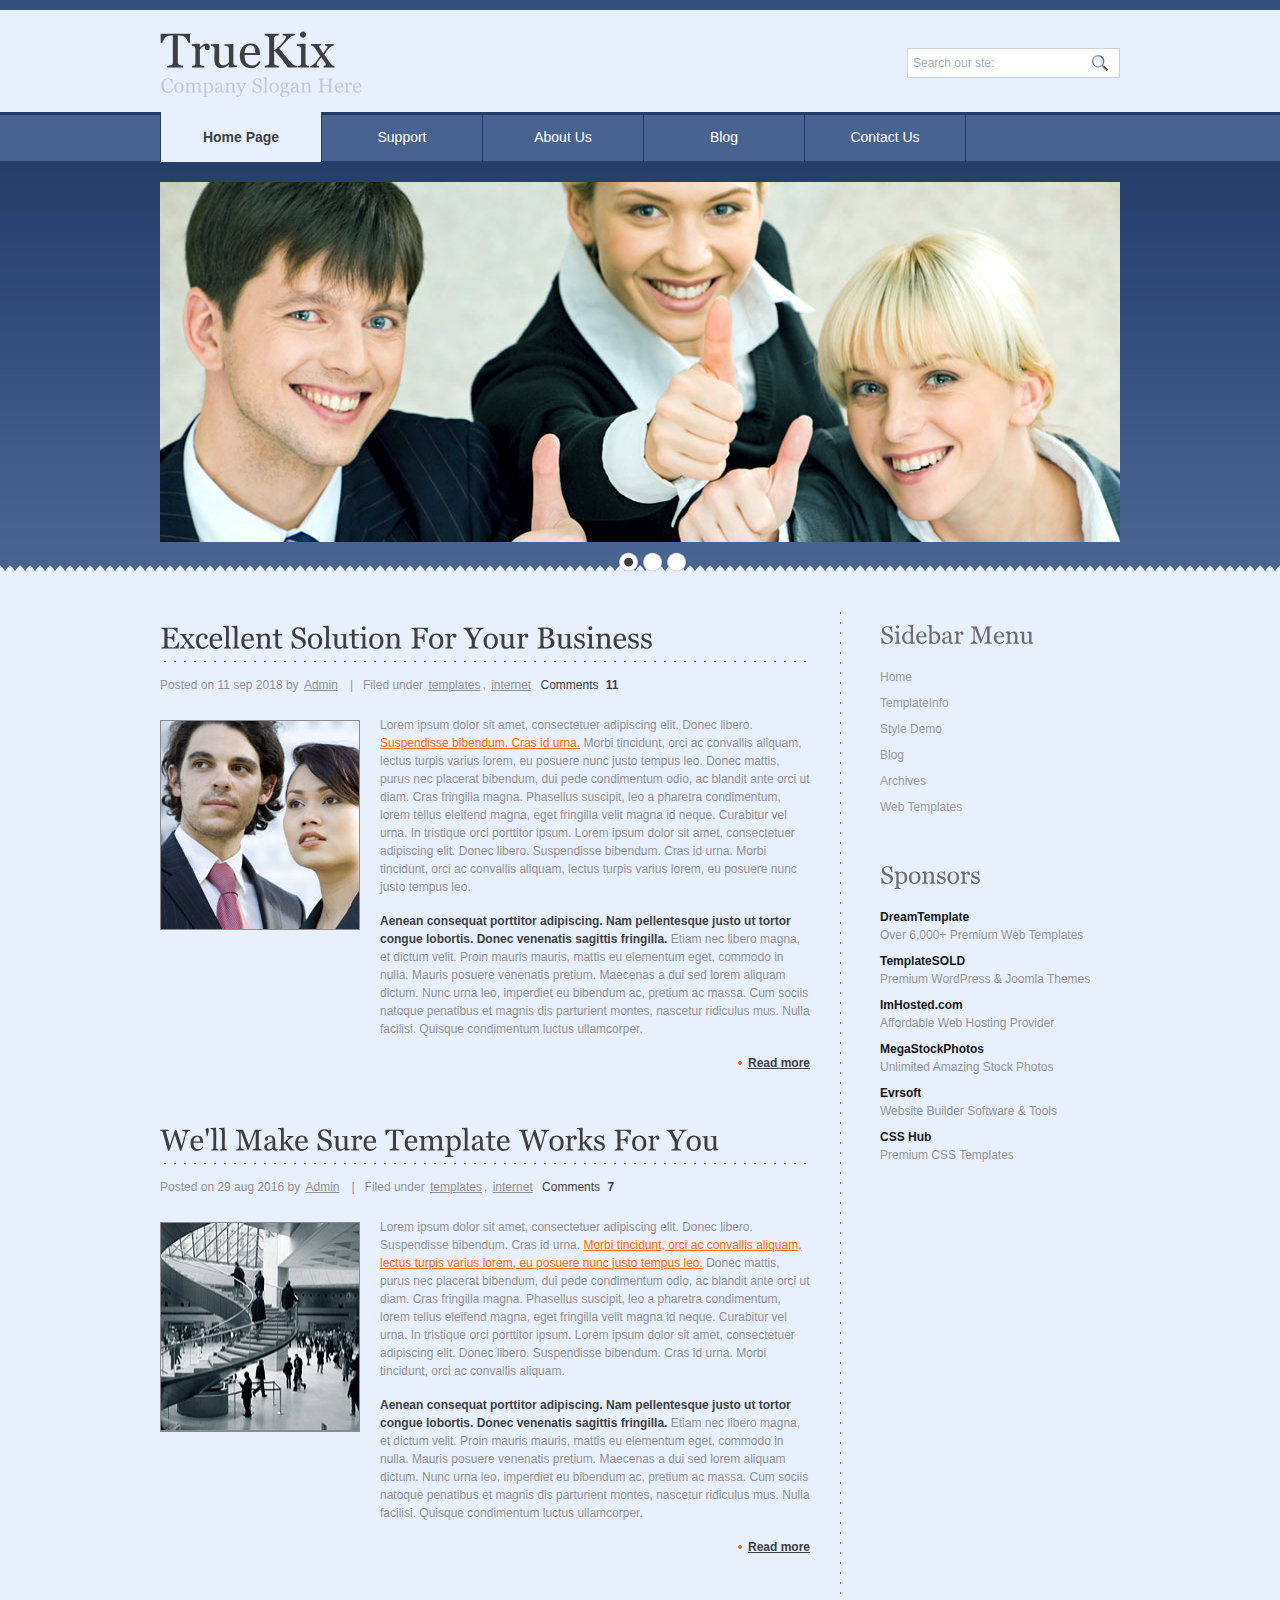
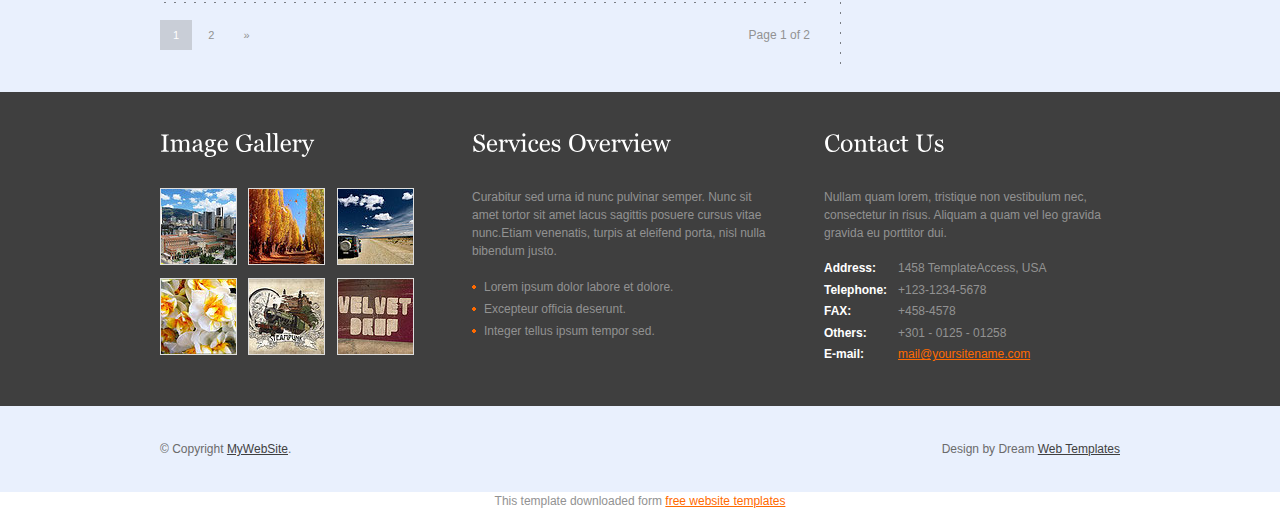
<file: index.html>
<!DOCTYPE html PUBLIC "-//W3C//DTD XHTML 1.0 Transitional//EN" "http://www.w3.org/TR/xhtml1/DTD/xhtml1-transitional.dtd">
<html xmlns="http://www.w3.org/1999/xhtml">
<head>
<title>TrueKix</title>
<meta http-equiv="Content-Type" content="text/html; charset=utf-8" />
<link href="css/style.css" rel="stylesheet" type="text/css" />
<link rel="stylesheet" type="text/css" href="css/coin-slider.css" />
<script type="text/javascript" src="js/cufon-yui.js"></script>
<script type="text/javascript" src="js/cufon-georgia.js"></script>
<script type="text/javascript" src="js/jquery-1.4.2.min.js"></script>
<script type="text/javascript" src="js/script.js"></script>
<script type="text/javascript" src="js/coin-slider.min.js"></script>
</head>
<body>
<div class="main">
  <div class="header">
    <div class="header_resize">
      <div class="logo">
        <h1><a href="index.html">True<span>Kix</span> <small>Company Slogan Here</small></a></h1>
      </div>
      <div class="searchform">
        <form id="formsearch" name="formsearch" method="post" action="#">
          <span>
          <input name="editbox_search" class="editbox_search" id="editbox_search" maxlength="80" value="Search our ste:" type="text" />
          </span>
          <input name="button_search" src="images/search.gif" class="button_search" type="image" />
        </form>
      </div>
      <div class="clr"></div>
      <div class="menu_nav">
        <ul>
          <li class="active"><a href="index.html"><span>Home Page</span></a></li>
          <li><a href="support.html"><span>Support</span></a></li>
          <li><a href="about.html"><span>About Us</span></a></li>
          <li><a href="blog.html"><span>Blog</span></a></li>
          <li><a href="contact.html"><span>Contact Us</span></a></li>
        </ul>
      </div>
      <div class="clr"></div>
      <div class="slider">
        <div id="coin-slider"> <a href="#"><img src="images/slide1.jpg" width="960" height="360" alt="" /></a> <a href="#"><img src="images/slide2.jpg" width="960" height="360" alt="" /></a> <a href="#"><img src="images/slide3.jpg" width="960" height="360" alt="" /></a> </div>
        <div class="clr"></div>
      </div>
      <div class="clr"></div>
    </div>
  </div>
  <div class="content">
    <div class="content_resize">
      <div class="mainbar">
        <div class="article">
          <h2><span>Excellent Solution</span> For Your Business</h2>
          <p class="infopost">Posted <span class="date">on 11 sep 2018</span> by <a href="#">Admin</a> &nbsp;&nbsp;|&nbsp;&nbsp; Filed under <a href="#">templates</a>, <a href="#">internet</a> <a href="#" class="com">Comments <span>11</span></a></p>
          <div class="clr"></div>
          <div class="img"><img src="images/img1.jpg" width="198" height="208" alt="" class="fl" /></div>
          <div class="post_content">
            <p>Lorem ipsum dolor sit amet, consectetuer adipiscing elit. Donec libero. <a href="#">Suspendisse bibendum. Cras id urna.</a> Morbi tincidunt, orci ac convallis aliquam, lectus turpis varius lorem, eu posuere nunc justo tempus leo. Donec mattis, purus nec placerat bibendum, dui pede condimentum odio, ac blandit ante orci ut diam. Cras fringilla magna. Phasellus suscipit, leo a pharetra condimentum, lorem tellus eleifend magna, eget fringilla velit magna id neque. Curabitur vel urna. In tristique orci porttitor ipsum. Lorem ipsum dolor sit amet, consectetuer adipiscing elit. Donec libero. Suspendisse bibendum. Cras id urna. Morbi tincidunt, orci ac convallis aliquam, lectus turpis varius lorem, eu posuere nunc justo tempus leo.</p>
            <p><strong>Aenean consequat porttitor adipiscing. Nam pellentesque justo ut tortor congue lobortis. Donec venenatis sagittis fringilla.</strong> Etiam nec libero magna, et dictum velit. Proin mauris mauris, mattis eu elementum eget, commodo in nulla. Mauris posuere venenatis pretium. Maecenas a dui sed lorem aliquam dictum. Nunc urna leo, imperdiet eu bibendum ac, pretium ac massa. Cum sociis natoque penatibus et magnis dis parturient montes, nascetur ridiculus mus. Nulla facilisi. Quisque condimentum luctus ullamcorper.</p>
            <p class="spec"><a href="#" class="rm">Read more</a></p>
          </div>
          <div class="clr"></div>
        </div>
        <div class="article">
          <h2><span>We'll Make Sure Template</span> Works For You</h2>
          <p class="infopost">Posted <span class="date">on 29 aug 2016</span> by <a href="#">Admin</a> &nbsp;&nbsp;|&nbsp;&nbsp; Filed under <a href="#">templates</a>, <a href="#">internet</a> <a href="#" class="com">Comments <span>7</span></a></p>
          <div class="clr"></div>
          <div class="img"><img src="images/img2.jpg" width="198" height="208" alt="" class="fl" /></div>
          <div class="post_content">
            <p>Lorem ipsum dolor sit amet, consectetuer adipiscing elit. Donec libero. Suspendisse bibendum. Cras id urna. <a href="#">Morbi tincidunt, orci ac convallis aliquam, lectus turpis varius lorem, eu posuere nunc justo tempus leo.</a> Donec mattis, purus nec placerat bibendum, dui pede condimentum odio, ac blandit ante orci ut diam. Cras fringilla magna. Phasellus suscipit, leo a pharetra condimentum, lorem tellus eleifend magna, eget fringilla velit magna id neque. Curabitur vel urna. In tristique orci porttitor ipsum. Lorem ipsum dolor sit amet, consectetuer adipiscing elit. Donec libero. Suspendisse bibendum. Cras id urna. Morbi tincidunt, orci ac convallis aliquam.</p>
            <p><strong>Aenean consequat porttitor adipiscing. Nam pellentesque justo ut tortor congue lobortis. Donec venenatis sagittis fringilla.</strong> Etiam nec libero magna, et dictum velit. Proin mauris mauris, mattis eu elementum eget, commodo in nulla. Mauris posuere venenatis pretium. Maecenas a dui sed lorem aliquam dictum. Nunc urna leo, imperdiet eu bibendum ac, pretium ac massa. Cum sociis natoque penatibus et magnis dis parturient montes, nascetur ridiculus mus. Nulla facilisi. Quisque condimentum luctus ullamcorper.</p>
            <p class="spec"><a href="#" class="rm">Read more</a></p>
          </div>
          <div class="clr"></div>
        </div>
        <p class="pages"><small>Page 1 of 2</small> <span>1</span> <a href="#">2</a> <a href="#">&raquo;</a></p>
      </div>
      <div class="sidebar">
        <div class="gadget">
          <h2 class="star"><span>Sidebar</span> Menu</h2>
          <div class="clr"></div>
          <ul class="sb_menu">
            <li><a href="#">Home</a></li>
            <li><a href="#">TemplateInfo</a></li>
            <li><a href="#">Style Demo</a></li>
            <li><a href="#">Blog</a></li>
            <li><a href="#">Archives</a></li>
            <li><a href="#">Web Templates</a></li>
          </ul>
        </div>
        <div class="gadget">
          <h2 class="star"><span>Sponsors</span></h2>
          <div class="clr"></div>
          <ul class="ex_menu">
            <li><a href="http://www.dreamtemplate.com/">DreamTemplate</a><br />
              Over 6,000+ Premium Web Templates</li>
            <li><a href="http://www.templatesold.com/">TemplateSOLD</a><br />
              Premium WordPress &amp; Joomla Themes</li>
            <li><a href="http://www.imhosted.com/">ImHosted.com</a><br />
              Affordable Web Hosting Provider</li>
            <li><a href="http://www.megastockphotos.com/">MegaStockPhotos</a><br />
              Unlimited Amazing Stock Photos</li>
            <li><a href="http://www.evrsoft.com/">Evrsoft</a><br />
              Website Builder Software &amp; Tools</li>
            <li><a href="http://www.csshub.com/">CSS Hub</a><br />
              Premium CSS Templates</li>
          </ul>
        </div>
      </div>
      <div class="clr"></div>
    </div>
  </div>
  <div class="fbg">
    <div class="fbg_resize">
      <div class="col c1">
        <h2><span>Image</span> Gallery</h2>
        <a href="#"><img src="images/gal1.jpg" width="75" height="75" alt="" class="gal" /></a> <a href="#"><img src="images/gal2.jpg" width="75" height="75" alt="" class="gal" /></a> <a href="#"><img src="images/gal3.jpg" width="75" height="75" alt="" class="gal" /></a> <a href="#"><img src="images/gal4.jpg" width="75" height="75" alt="" class="gal" /></a> <a href="#"><img src="images/gal5.jpg" width="75" height="75" alt="" class="gal" /></a> <a href="#"><img src="images/gal6.jpg" width="75" height="75" alt="" class="gal" /></a> </div>
      <div class="col c2">
        <h2><span>Services</span> Overview</h2>
        <p>Curabitur sed urna id nunc pulvinar semper. Nunc sit amet tortor sit amet lacus sagittis posuere cursus vitae nunc.Etiam venenatis, turpis at eleifend porta, nisl nulla bibendum justo.</p>
        <ul class="fbg_ul">
          <li><a href="#">Lorem ipsum dolor labore et dolore.</a></li>
          <li><a href="#">Excepteur officia deserunt.</a></li>
          <li><a href="#">Integer tellus ipsum tempor sed.</a></li>
        </ul>
      </div>
      <div class="col c3">
        <h2><span>Contact</span> Us</h2>
        <p>Nullam quam lorem, tristique non vestibulum nec, consectetur in risus. Aliquam a quam vel leo gravida gravida eu porttitor dui.</p>
        <p class="contact_info"> <span>Address:</span> 1458 TemplateAccess, USA<br />
          <span>Telephone:</span> +123-1234-5678<br />
          <span>FAX:</span> +458-4578<br />
          <span>Others:</span> +301 - 0125 - 01258<br />
          <span>E-mail:</span> <a href="#">mail@yoursitename.com</a> </p>
      </div>
      <div class="clr"></div>
    </div>
  </div>
  <div class="footer">
    <div class="footer_resize">
      <p class="lf">&copy; Copyright <a href="#">MyWebSite</a>.</p>
      <p class="rf">Design by Dream <a href="http://www.dreamtemplate.com/">Web Templates</a></p>
      <div style="clear:both;"></div>
    </div>
  </div>
</div>
<div align=center>This template  downloaded form <a href='http://all-free-download.com/free-website-templates/'>free website templates</a></div></body>
</html>
</file>
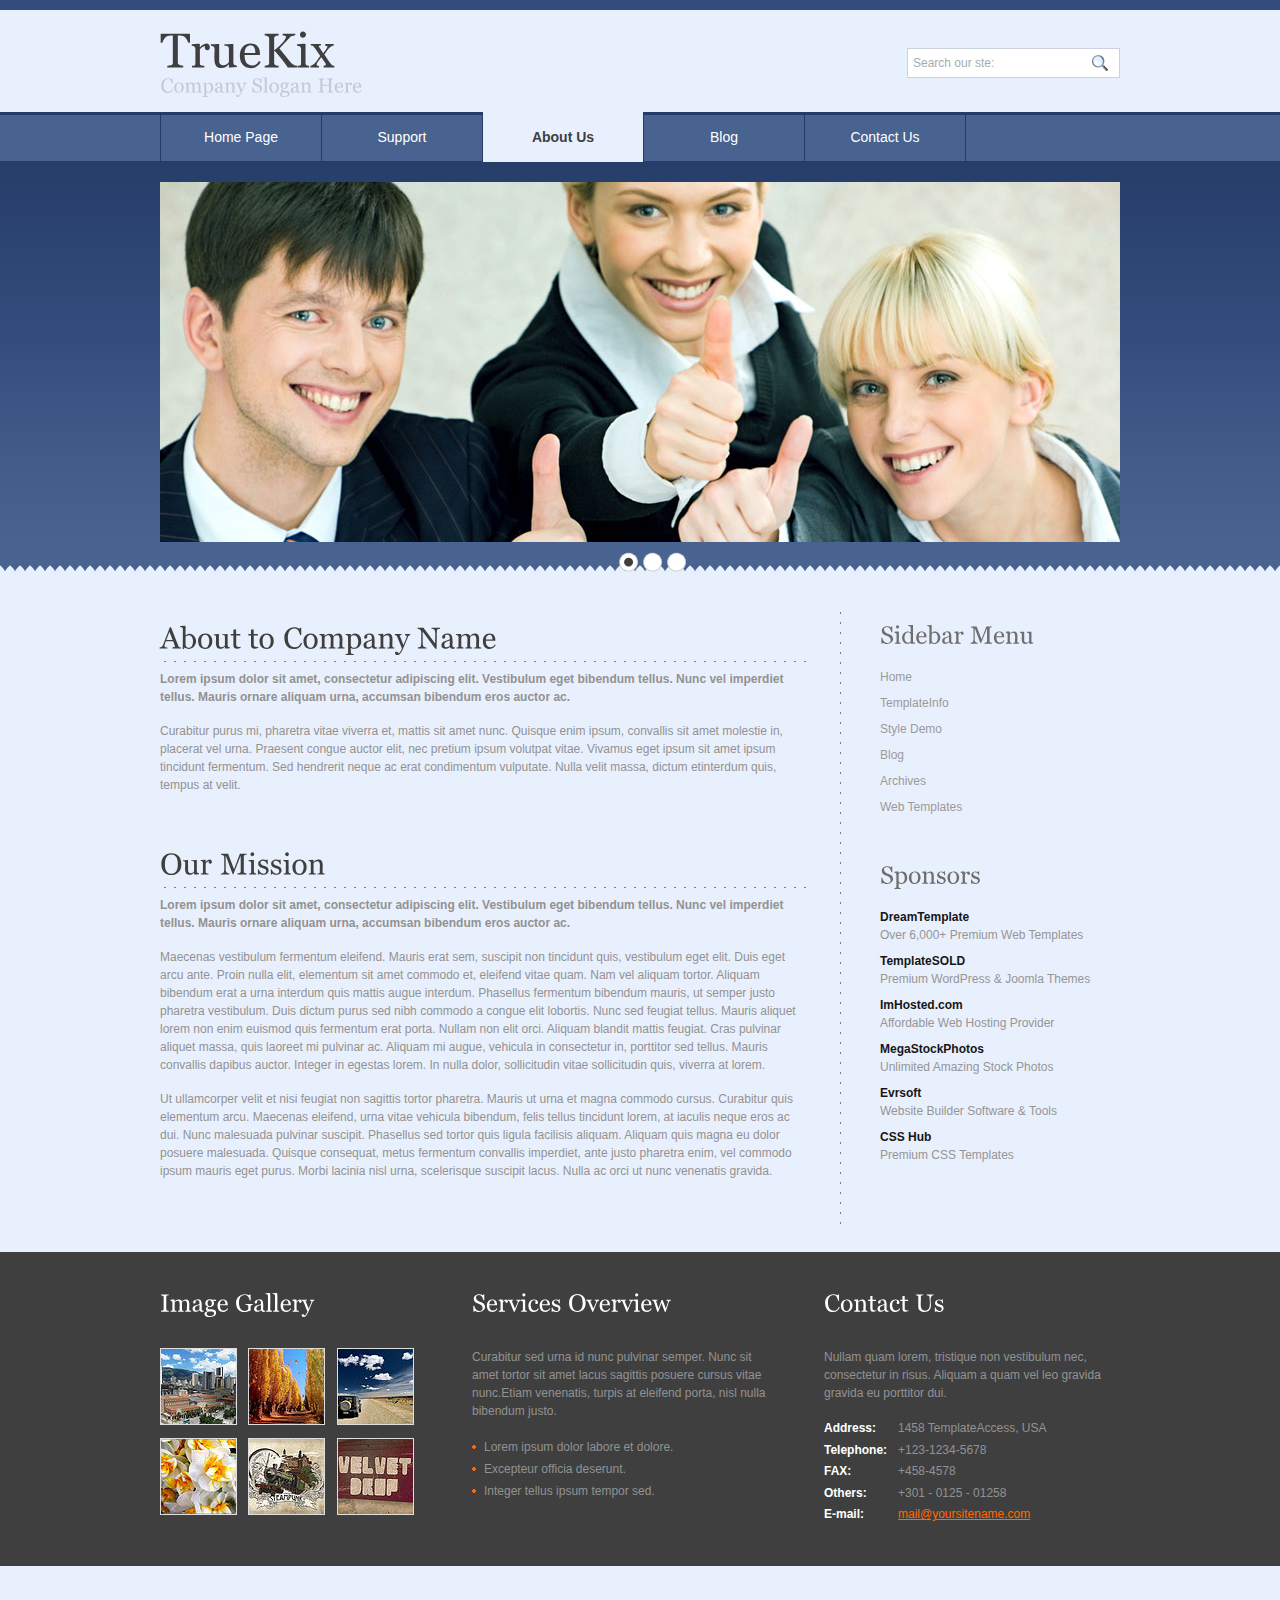
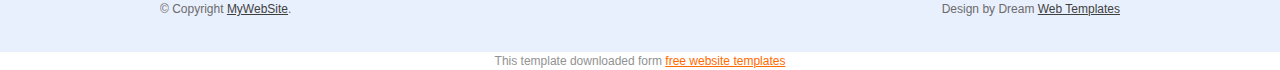
<file: about.html>
<!DOCTYPE html PUBLIC "-//W3C//DTD XHTML 1.0 Transitional//EN" "http://www.w3.org/TR/xhtml1/DTD/xhtml1-transitional.dtd">
<html xmlns="http://www.w3.org/1999/xhtml">
<head>
<title>TrueKix | About</title>
<meta http-equiv="Content-Type" content="text/html; charset=utf-8" />
<link href="css/style.css" rel="stylesheet" type="text/css" />
<link rel="stylesheet" type="text/css" href="css/coin-slider.css" />
<script type="text/javascript" src="js/cufon-yui.js"></script>
<script type="text/javascript" src="js/cufon-georgia.js"></script>
<script type="text/javascript" src="js/jquery-1.4.2.min.js"></script>
<script type="text/javascript" src="js/script.js"></script>
<script type="text/javascript" src="js/coin-slider.min.js"></script>
</head>
<body>
<div class="main">
  <div class="header">
    <div class="header_resize">
      <div class="logo">
        <h1><a href="index.html">True<span>Kix</span> <small>Company Slogan Here</small></a></h1>
      </div>
      <div class="searchform">
        <form id="formsearch" name="formsearch" method="post" action="#">
          <span>
          <input name="editbox_search" class="editbox_search" id="editbox_search" maxlength="80" value="Search our ste:" type="text" />
          </span>
          <input name="button_search" src="images/search.gif" class="button_search" type="image" />
        </form>
      </div>
      <div class="clr"></div>
      <div class="menu_nav">
        <ul>
          <li><a href="index.html"><span>Home Page</span></a></li>
          <li><a href="support.html"><span>Support</span></a></li>
          <li class="active"><a href="about.html"><span>About Us</span></a></li>
          <li><a href="blog.html"><span>Blog</span></a></li>
          <li><a href="contact.html"><span>Contact Us</span></a></li>
        </ul>
      </div>
      <div class="clr"></div>
      <div class="slider">
        <div id="coin-slider"> <a href="#"><img src="images/slide1.jpg" width="960" height="360" alt="" /></a> <a href="#"><img src="images/slide2.jpg" width="960" height="360" alt="" /></a> <a href="#"><img src="images/slide3.jpg" width="960" height="360" alt="" /></a> </div>
        <div class="clr"></div>
      </div>
      <div class="clr"></div>
    </div>
  </div>
  <div class="content">
    <div class="content_resize">
      <div class="mainbar">
        <div class="article">
          <h2><span>About to</span> Company Name</h2>
          <div class="clr"></div>
          <p><strong>Lorem ipsum dolor sit amet, consectetur adipiscing elit. Vestibulum eget bibendum tellus. Nunc vel imperdiet tellus. Mauris ornare aliquam urna, accumsan bibendum eros auctor ac.</strong></p>
          <p>Curabitur purus mi, pharetra vitae viverra et, mattis sit amet nunc. Quisque enim ipsum, convallis sit amet molestie in, placerat vel urna. Praesent congue auctor elit, nec pretium ipsum volutpat vitae. Vivamus eget ipsum sit amet ipsum tincidunt fermentum. Sed hendrerit neque ac erat condimentum vulputate. Nulla velit massa, dictum etinterdum quis, tempus at velit.</p>
        </div>
        <div class="article">
          <h2><span>Our</span> Mission</h2>
          <div class="clr"></div>
          <p><strong>Lorem ipsum dolor sit amet, consectetur adipiscing elit. Vestibulum eget bibendum tellus. Nunc vel imperdiet tellus. Mauris ornare aliquam urna, accumsan bibendum eros auctor ac.</strong></p>
          <p>Maecenas vestibulum fermentum eleifend. Mauris erat sem, suscipit non tincidunt quis, vestibulum eget elit. Duis eget arcu ante. Proin nulla elit, elementum sit amet commodo et, eleifend vitae quam. Nam vel aliquam tortor. Aliquam bibendum erat a urna interdum quis mattis augue interdum. Phasellus fermentum bibendum mauris, ut semper justo pharetra vestibulum. Duis dictum purus sed nibh commodo a congue elit lobortis. Nunc sed feugiat tellus. Mauris aliquet lorem non enim euismod quis fermentum erat porta. Nullam non elit orci. Aliquam blandit mattis feugiat. Cras pulvinar aliquet massa, quis laoreet mi pulvinar ac. Aliquam mi augue, vehicula in consectetur in, porttitor sed tellus. Mauris convallis dapibus auctor. Integer in egestas lorem. In nulla dolor, sollicitudin vitae sollicitudin quis, viverra at lorem.</p>
          <p>Ut ullamcorper velit et nisi feugiat non sagittis tortor pharetra. Mauris ut urna et magna commodo cursus. Curabitur quis elementum arcu. Maecenas eleifend, urna vitae vehicula bibendum, felis tellus tincidunt lorem, at iaculis neque eros ac dui. Nunc malesuada pulvinar suscipit. Phasellus sed tortor quis ligula facilisis aliquam. Aliquam quis magna eu dolor posuere malesuada. Quisque consequat, metus fermentum convallis imperdiet, ante justo pharetra enim, vel commodo ipsum mauris eget purus. Morbi lacinia nisl urna, scelerisque suscipit lacus. Nulla ac orci ut nunc venenatis gravida.</p>
        </div>
      </div>
      <div class="sidebar">
        <div class="gadget">
          <h2 class="star"><span>Sidebar</span> Menu</h2>
          <div class="clr"></div>
          <ul class="sb_menu">
            <li><a href="#">Home</a></li>
            <li><a href="#">TemplateInfo</a></li>
            <li><a href="#">Style Demo</a></li>
            <li><a href="#">Blog</a></li>
            <li><a href="#">Archives</a></li>
            <li><a href="#">Web Templates</a></li>
          </ul>
        </div>
        <div class="gadget">
          <h2 class="star"><span>Sponsors</span></h2>
          <div class="clr"></div>
          <ul class="ex_menu">
            <li><a href="http://www.dreamtemplate.com/">DreamTemplate</a><br />
              Over 6,000+ Premium Web Templates</li>
            <li><a href="http://www.templatesold.com/">TemplateSOLD</a><br />
              Premium WordPress &amp; Joomla Themes</li>
            <li><a href="http://www.imhosted.com/">ImHosted.com</a><br />
              Affordable Web Hosting Provider</li>
            <li><a href="http://www.megastockphotos.com/">MegaStockPhotos</a><br />
              Unlimited Amazing Stock Photos</li>
            <li><a href="http://www.evrsoft.com/">Evrsoft</a><br />
              Website Builder Software &amp; Tools</li>
            <li><a href="http://www.csshub.com/">CSS Hub</a><br />
              Premium CSS Templates</li>
          </ul>
        </div>
      </div>
      <div class="clr"></div>
    </div>
  </div>
  <div class="fbg">
    <div class="fbg_resize">
      <div class="col c1">
        <h2><span>Image</span> Gallery</h2>
        <a href="#"><img src="images/gal1.jpg" width="75" height="75" alt="" class="gal" /></a> <a href="#"><img src="images/gal2.jpg" width="75" height="75" alt="" class="gal" /></a> <a href="#"><img src="images/gal3.jpg" width="75" height="75" alt="" class="gal" /></a> <a href="#"><img src="images/gal4.jpg" width="75" height="75" alt="" class="gal" /></a> <a href="#"><img src="images/gal5.jpg" width="75" height="75" alt="" class="gal" /></a> <a href="#"><img src="images/gal6.jpg" width="75" height="75" alt="" class="gal" /></a> </div>
      <div class="col c2">
        <h2><span>Services</span> Overview</h2>
        <p>Curabitur sed urna id nunc pulvinar semper. Nunc sit amet tortor sit amet lacus sagittis posuere cursus vitae nunc.Etiam venenatis, turpis at eleifend porta, nisl nulla bibendum justo.</p>
        <ul class="fbg_ul">
          <li><a href="#">Lorem ipsum dolor labore et dolore.</a></li>
          <li><a href="#">Excepteur officia deserunt.</a></li>
          <li><a href="#">Integer tellus ipsum tempor sed.</a></li>
        </ul>
      </div>
      <div class="col c3">
        <h2><span>Contact</span> Us</h2>
        <p>Nullam quam lorem, tristique non vestibulum nec, consectetur in risus. Aliquam a quam vel leo gravida gravida eu porttitor dui.</p>
        <p class="contact_info"> <span>Address:</span> 1458 TemplateAccess, USA<br />
          <span>Telephone:</span> +123-1234-5678<br />
          <span>FAX:</span> +458-4578<br />
          <span>Others:</span> +301 - 0125 - 01258<br />
          <span>E-mail:</span> <a href="#">mail@yoursitename.com</a> </p>
      </div>
      <div class="clr"></div>
    </div>
  </div>
  <div class="footer">
    <div class="footer_resize">
      <p class="lf">&copy; Copyright <a href="#">MyWebSite</a>.</p>
      <p class="rf">Design by Dream <a href="http://www.dreamtemplate.com/">Web Templates</a></p>
      <div style="clear:both;"></div>
    </div>
  </div>
</div>
<div align=center>This template  downloaded form <a href='http://all-free-download.com/free-website-templates/'>free website templates</a></div></body>
</html>
</file>
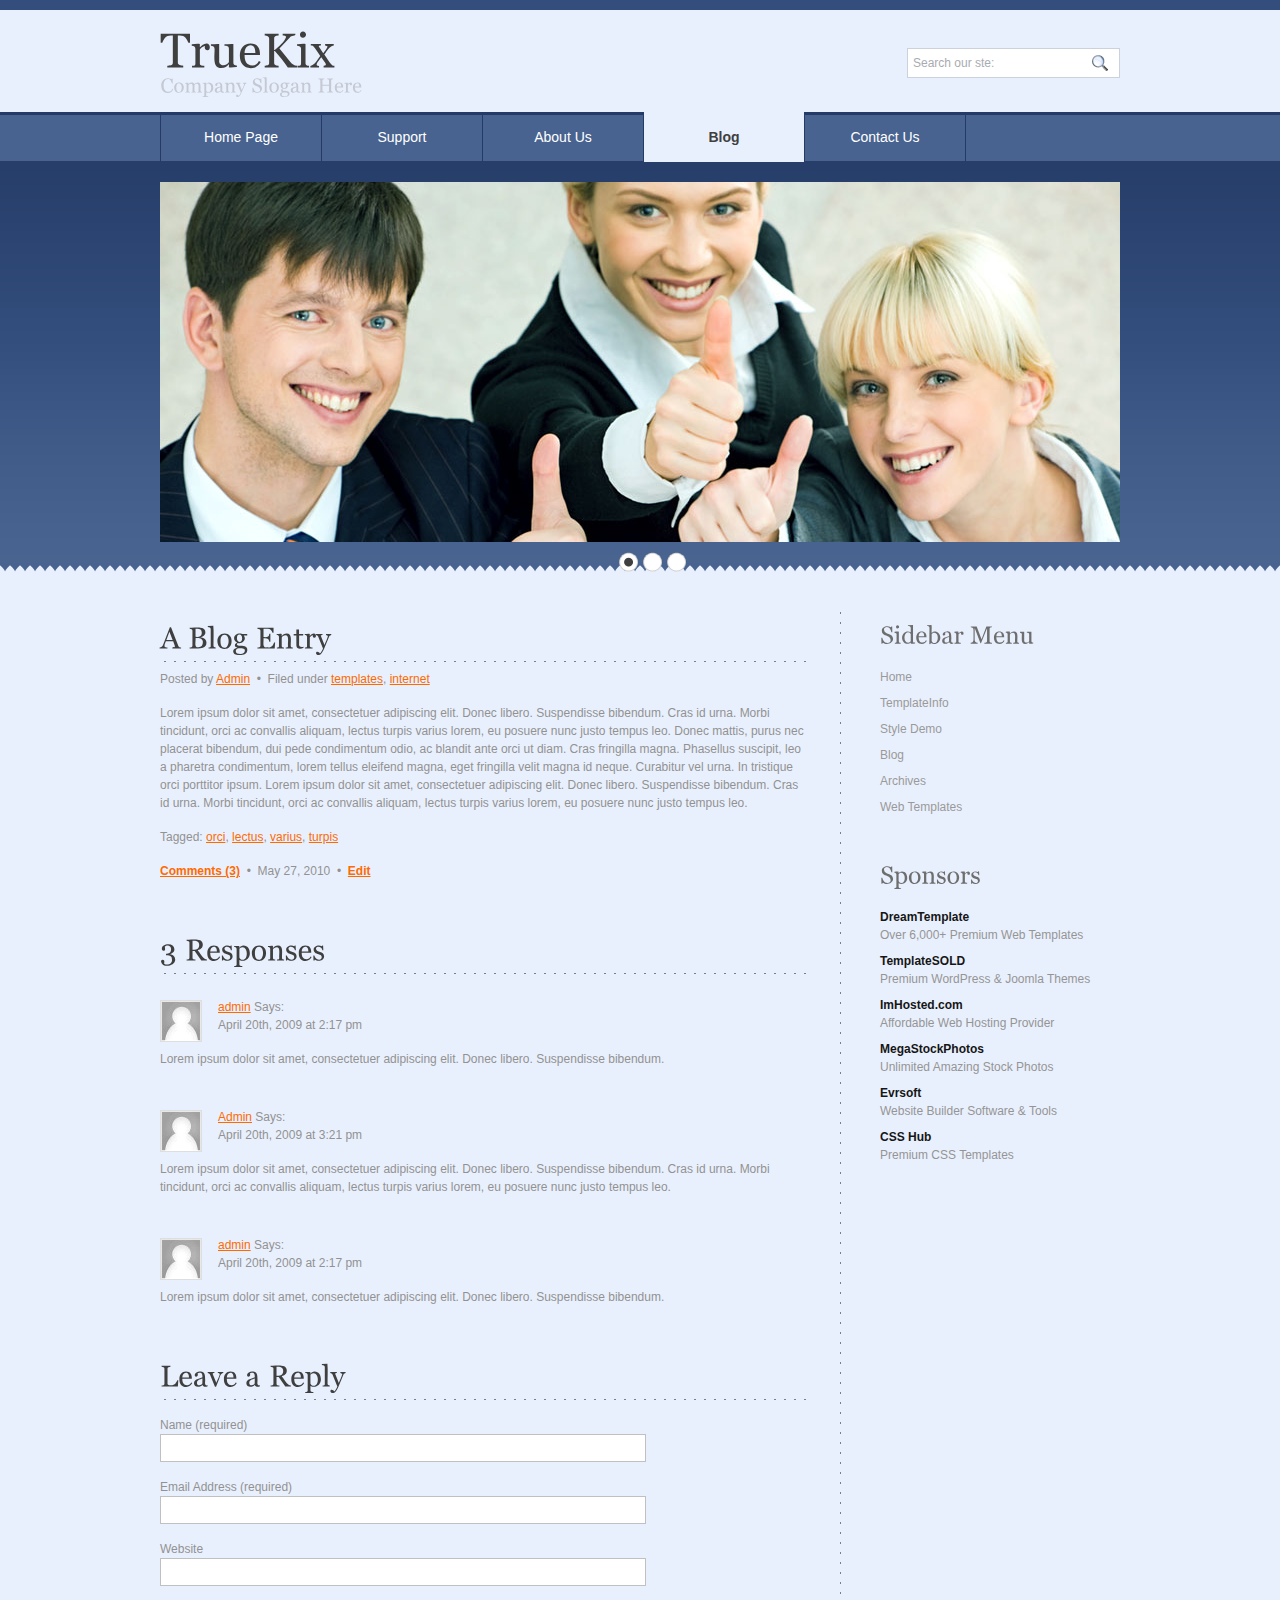
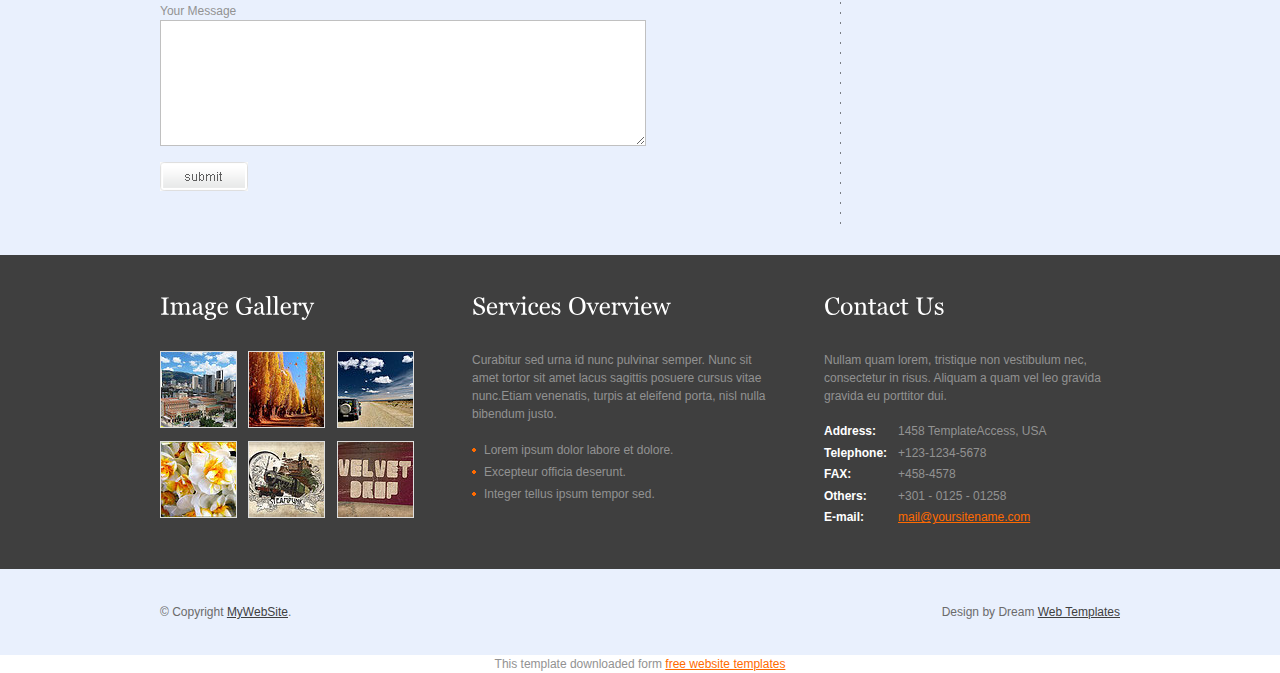
<file: blog.html>
<!DOCTYPE html PUBLIC "-//W3C//DTD XHTML 1.0 Transitional//EN" "http://www.w3.org/TR/xhtml1/DTD/xhtml1-transitional.dtd">
<html xmlns="http://www.w3.org/1999/xhtml">
<head>
<title>TrueKix | Blog</title>
<meta http-equiv="Content-Type" content="text/html; charset=utf-8" />
<link href="css/style.css" rel="stylesheet" type="text/css" />
<link rel="stylesheet" type="text/css" href="css/coin-slider.css" />
<script type="text/javascript" src="js/cufon-yui.js"></script>
<script type="text/javascript" src="js/cufon-georgia.js"></script>
<script type="text/javascript" src="js/jquery-1.4.2.min.js"></script>
<script type="text/javascript" src="js/script.js"></script>
<script type="text/javascript" src="js/coin-slider.min.js"></script>
</head>
<body>
<div class="main">
  <div class="header">
    <div class="header_resize">
      <div class="logo">
        <h1><a href="index.html">True<span>Kix</span> <small>Company Slogan Here</small></a></h1>
      </div>
      <div class="searchform">
        <form id="formsearch" name="formsearch" method="post" action="#">
          <span>
          <input name="editbox_search" class="editbox_search" id="editbox_search" maxlength="80" value="Search our ste:" type="text" />
          </span>
          <input name="button_search" src="images/search.gif" class="button_search" type="image" />
        </form>
      </div>
      <div class="clr"></div>
      <div class="menu_nav">
        <ul>
          <li><a href="index.html"><span>Home Page</span></a></li>
          <li><a href="support.html"><span>Support</span></a></li>
          <li><a href="about.html"><span>About Us</span></a></li>
          <li class="active"><a href="blog.html"><span>Blog</span></a></li>
          <li><a href="contact.html"><span>Contact Us</span></a></li>
        </ul>
      </div>
      <div class="clr"></div>
      <div class="slider">
        <div id="coin-slider"> <a href="#"><img src="images/slide1.jpg" width="960" height="360" alt="" /></a> <a href="#"><img src="images/slide2.jpg" width="960" height="360" alt="" /></a> <a href="#"><img src="images/slide3.jpg" width="960" height="360" alt="" /></a> </div>
        <div class="clr"></div>
      </div>
      <div class="clr"></div>
    </div>
  </div>
  <div class="content">
    <div class="content_resize">
      <div class="mainbar">
        <div class="article">
          <h2><span>A Blog</span> Entry</h2>
          <div class="clr"></div>
          <p>Posted by <a href="#">Admin</a> <span>&nbsp;&bull;&nbsp;</span> Filed under <a href="#">templates</a>, <a href="#">internet</a></p>
          <p>Lorem ipsum dolor sit amet, consectetuer adipiscing elit. Donec libero. Suspendisse bibendum. Cras id urna. Morbi tincidunt, orci ac convallis aliquam, lectus turpis varius lorem, eu posuere nunc justo tempus leo. Donec mattis, purus nec placerat bibendum, dui pede condimentum odio, ac blandit ante orci ut diam. Cras fringilla magna. Phasellus suscipit, leo a pharetra condimentum, lorem tellus eleifend magna, eget fringilla velit magna id neque. Curabitur vel urna. In tristique orci porttitor ipsum. Lorem ipsum dolor sit amet, consectetuer adipiscing elit. Donec libero. Suspendisse bibendum. Cras id urna. Morbi tincidunt, orci ac convallis aliquam, lectus turpis varius lorem, eu posuere nunc justo tempus leo. </p>
          <p>Tagged: <a href="#">orci</a>, <a href="#">lectus</a>, <a href="#">varius</a>, <a href="#">turpis</a></p>
          <p><a href="#"><strong>Comments (3)</strong></a> <span>&nbsp;&bull;&nbsp;</span> May 27, 2010 <span>&nbsp;&bull;&nbsp;</span> <a href="#"><strong>Edit</strong></a></p>
        </div>
        <div class="article">
          <h2><span>3</span> Responses</h2>
          <div class="clr"></div>
          <div class="comment"> <a href="#"><img src="images/userpic.gif" width="40" height="40" alt="" class="userpic" /></a>
            <p><a href="#">admin</a> Says:<br />
              April 20th, 2009 at 2:17 pm</p>
            <p>Lorem ipsum dolor sit amet, consectetuer adipiscing elit. Donec libero. Suspendisse bibendum.</p>
          </div>
          <div class="comment"> <a href="#"><img src="images/userpic.gif" width="40" height="40" alt="" class="userpic" /></a>
            <p><a href="#">Admin</a> Says:<br />
              April 20th, 2009 at 3:21 pm</p>
            <p>Lorem ipsum dolor sit amet, consectetuer adipiscing elit. Donec libero. Suspendisse bibendum. Cras id urna. Morbi tincidunt, orci ac convallis aliquam, lectus turpis varius lorem, eu posuere nunc justo tempus leo.</p>
          </div>
          <div class="comment"> <a href="#"><img src="images/userpic.gif" width="40" height="40" alt="" class="userpic" /></a>
            <p><a href="#">admin</a> Says:<br />
              April 20th, 2009 at 2:17 pm</p>
            <p>Lorem ipsum dolor sit amet, consectetuer adipiscing elit. Donec libero. Suspendisse bibendum.</p>
          </div>
        </div>
        <div class="article">
          <h2><span>Leave a</span> Reply</h2>
          <div class="clr"></div>
          <form action="#" method="post" id="leavereply">
            <ol>
              <li>
                <label for="name">Name (required)</label>
                <input id="name" name="name" class="text" />
              </li>
              <li>
                <label for="email">Email Address (required)</label>
                <input id="email" name="email" class="text" />
              </li>
              <li>
                <label for="website">Website</label>
                <input id="website" name="website" class="text" />
              </li>
              <li>
                <label for="message">Your Message</label>
                <textarea id="message" name="message" rows="8" cols="50"></textarea>
              </li>
              <li>
                <input type="image" name="imageField" id="imageField" src="images/submit.gif" class="send" />
                <div class="clr"></div>
              </li>
            </ol>
          </form>
        </div>
      </div>
      <div class="sidebar">
        <div class="gadget">
          <h2 class="star"><span>Sidebar</span> Menu</h2>
          <div class="clr"></div>
          <ul class="sb_menu">
            <li><a href="#">Home</a></li>
            <li><a href="#">TemplateInfo</a></li>
            <li><a href="#">Style Demo</a></li>
            <li><a href="#">Blog</a></li>
            <li><a href="#">Archives</a></li>
            <li><a href="#">Web Templates</a></li>
          </ul>
        </div>
        <div class="gadget">
          <h2 class="star"><span>Sponsors</span></h2>
          <div class="clr"></div>
          <ul class="ex_menu">
            <li><a href="http://www.dreamtemplate.com/">DreamTemplate</a><br />
              Over 6,000+ Premium Web Templates</li>
            <li><a href="http://www.templatesold.com/">TemplateSOLD</a><br />
              Premium WordPress &amp; Joomla Themes</li>
            <li><a href="http://www.imhosted.com/">ImHosted.com</a><br />
              Affordable Web Hosting Provider</li>
            <li><a href="http://www.megastockphotos.com/">MegaStockPhotos</a><br />
              Unlimited Amazing Stock Photos</li>
            <li><a href="http://www.evrsoft.com/">Evrsoft</a><br />
              Website Builder Software &amp; Tools</li>
            <li><a href="http://www.csshub.com/">CSS Hub</a><br />
              Premium CSS Templates</li>
          </ul>
        </div>
      </div>
      <div class="clr"></div>
    </div>
  </div>
  <div class="fbg">
    <div class="fbg_resize">
      <div class="col c1">
        <h2><span>Image</span> Gallery</h2>
        <a href="#"><img src="images/gal1.jpg" width="75" height="75" alt="" class="gal" /></a> <a href="#"><img src="images/gal2.jpg" width="75" height="75" alt="" class="gal" /></a> <a href="#"><img src="images/gal3.jpg" width="75" height="75" alt="" class="gal" /></a> <a href="#"><img src="images/gal4.jpg" width="75" height="75" alt="" class="gal" /></a> <a href="#"><img src="images/gal5.jpg" width="75" height="75" alt="" class="gal" /></a> <a href="#"><img src="images/gal6.jpg" width="75" height="75" alt="" class="gal" /></a> </div>
      <div class="col c2">
        <h2><span>Services</span> Overview</h2>
        <p>Curabitur sed urna id nunc pulvinar semper. Nunc sit amet tortor sit amet lacus sagittis posuere cursus vitae nunc.Etiam venenatis, turpis at eleifend porta, nisl nulla bibendum justo.</p>
        <ul class="fbg_ul">
          <li><a href="#">Lorem ipsum dolor labore et dolore.</a></li>
          <li><a href="#">Excepteur officia deserunt.</a></li>
          <li><a href="#">Integer tellus ipsum tempor sed.</a></li>
        </ul>
      </div>
      <div class="col c3">
        <h2><span>Contact</span> Us</h2>
        <p>Nullam quam lorem, tristique non vestibulum nec, consectetur in risus. Aliquam a quam vel leo gravida gravida eu porttitor dui.</p>
        <p class="contact_info"> <span>Address:</span> 1458 TemplateAccess, USA<br />
          <span>Telephone:</span> +123-1234-5678<br />
          <span>FAX:</span> +458-4578<br />
          <span>Others:</span> +301 - 0125 - 01258<br />
          <span>E-mail:</span> <a href="#">mail@yoursitename.com</a> </p>
      </div>
      <div class="clr"></div>
    </div>
  </div>
  <div class="footer">
    <div class="footer_resize">
      <p class="lf">&copy; Copyright <a href="#">MyWebSite</a>.</p>
      <p class="rf">Design by Dream <a href="http://www.dreamtemplate.com/">Web Templates</a></p>
      <div style="clear:both;"></div>
    </div>
  </div>
</div>
<div align=center>This template  downloaded form <a href='http://all-free-download.com/free-website-templates/'>free website templates</a></div></body>
</html>
</file>
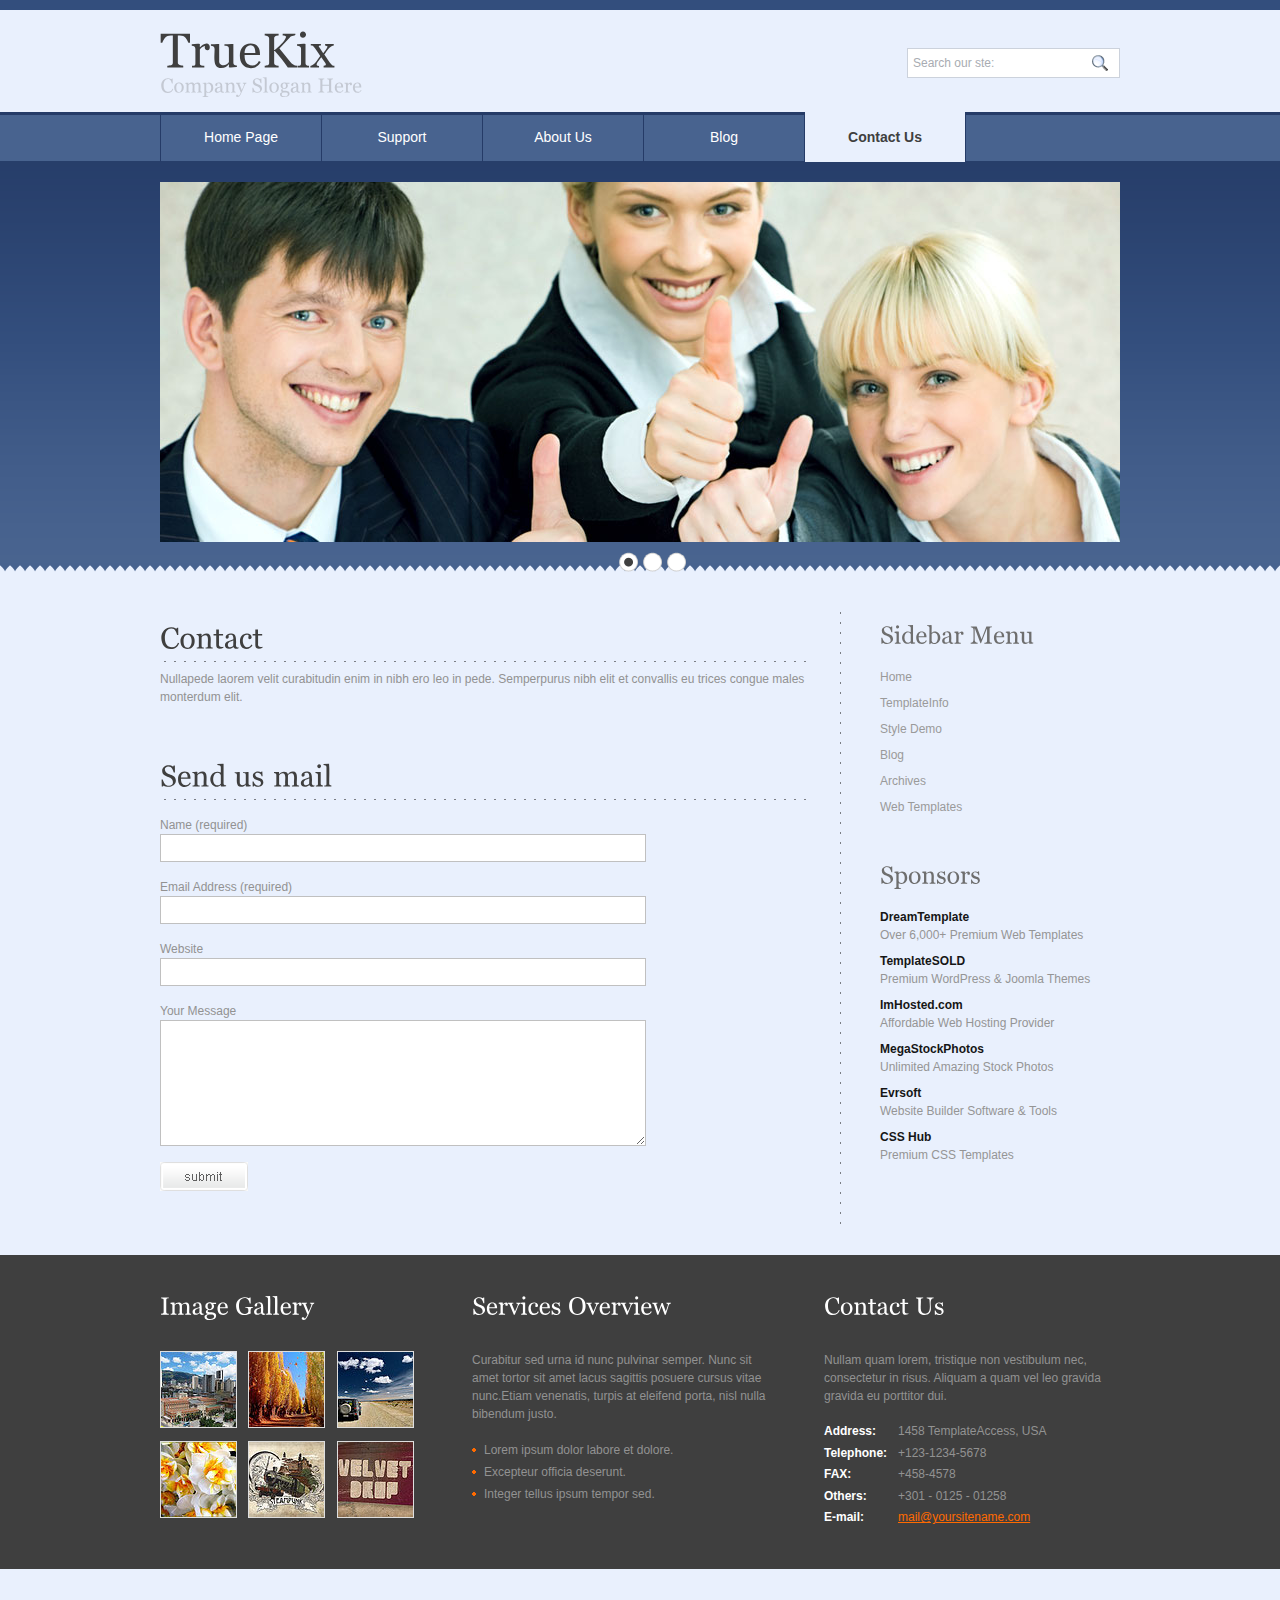
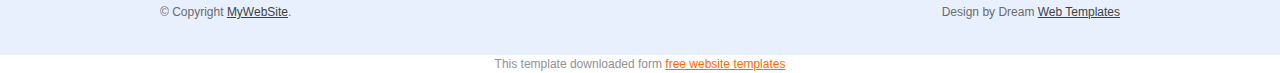
<file: contact.html>
<!DOCTYPE html PUBLIC "-//W3C//DTD XHTML 1.0 Transitional//EN" "http://www.w3.org/TR/xhtml1/DTD/xhtml1-transitional.dtd">
<html xmlns="http://www.w3.org/1999/xhtml">
<head>
<title>TrueKix | Contact</title>
<meta http-equiv="Content-Type" content="text/html; charset=utf-8" />
<link href="css/style.css" rel="stylesheet" type="text/css" />
<link rel="stylesheet" type="text/css" href="css/coin-slider.css" />
<script type="text/javascript" src="js/cufon-yui.js"></script>
<script type="text/javascript" src="js/cufon-georgia.js"></script>
<script type="text/javascript" src="js/jquery-1.4.2.min.js"></script>
<script type="text/javascript" src="js/script.js"></script>
<script type="text/javascript" src="js/coin-slider.min.js"></script>
</head>
<body>
<div class="main">
  <div class="header">
    <div class="header_resize">
      <div class="logo">
        <h1><a href="index.html">True<span>Kix</span> <small>Company Slogan Here</small></a></h1>
      </div>
      <div class="searchform">
        <form id="formsearch" name="formsearch" method="post" action="#">
          <span>
          <input name="editbox_search" class="editbox_search" id="editbox_search" maxlength="80" value="Search our ste:" type="text" />
          </span>
          <input name="button_search" src="images/search.gif" class="button_search" type="image" />
        </form>
      </div>
      <div class="clr"></div>
      <div class="menu_nav">
        <ul>
          <li><a href="index.html"><span>Home Page</span></a></li>
          <li><a href="support.html"><span>Support</span></a></li>
          <li><a href="about.html"><span>About Us</span></a></li>
          <li><a href="blog.html"><span>Blog</span></a></li>
          <li class="active"><a href="contact.html"><span>Contact Us</span></a></li>
        </ul>
      </div>
      <div class="clr"></div>
      <div class="slider">
        <div id="coin-slider"> <a href="#"><img src="images/slide1.jpg" width="960" height="360" alt="" /></a> <a href="#"><img src="images/slide2.jpg" width="960" height="360" alt="" /></a> <a href="#"><img src="images/slide3.jpg" width="960" height="360" alt="" /></a> </div>
        <div class="clr"></div>
      </div>
      <div class="clr"></div>
    </div>
  </div>
  <div class="content">
    <div class="content_resize">
      <div class="mainbar">
        <div class="article">
          <h2><span>Contact</span></h2>
          <div class="clr"></div>
          <p>Nullapede laorem velit curabitudin enim in nibh ero leo in pede. Semperpurus nibh elit et convallis eu trices congue males monterdum elit.</p>
        </div>
        <div class="article">
          <h2><span>Send us</span> mail</h2>
          <div class="clr"></div>
          <form action="#" method="post" id="sendemail">
            <ol>
              <li>
                <label for="name">Name (required)</label>
                <input id="name" name="name" class="text" />
              </li>
              <li>
                <label for="email">Email Address (required)</label>
                <input id="email" name="email" class="text" />
              </li>
              <li>
                <label for="website">Website</label>
                <input id="website" name="website" class="text" />
              </li>
              <li>
                <label for="message">Your Message</label>
                <textarea id="message" name="message" rows="8" cols="50"></textarea>
              </li>
              <li>
                <input type="image" name="imageField" id="imageField" src="images/submit.gif" class="send" />
                <div class="clr"></div>
              </li>
            </ol>
          </form>
        </div>
      </div>
      <div class="sidebar">
        <div class="gadget">
          <h2 class="star"><span>Sidebar</span> Menu</h2>
          <div class="clr"></div>
          <ul class="sb_menu">
            <li><a href="#">Home</a></li>
            <li><a href="#">TemplateInfo</a></li>
            <li><a href="#">Style Demo</a></li>
            <li><a href="#">Blog</a></li>
            <li><a href="#">Archives</a></li>
            <li><a href="#">Web Templates</a></li>
          </ul>
        </div>
        <div class="gadget">
          <h2 class="star"><span>Sponsors</span></h2>
          <div class="clr"></div>
          <ul class="ex_menu">
            <li><a href="http://www.dreamtemplate.com/">DreamTemplate</a><br />
              Over 6,000+ Premium Web Templates</li>
            <li><a href="http://www.templatesold.com/">TemplateSOLD</a><br />
              Premium WordPress &amp; Joomla Themes</li>
            <li><a href="http://www.imhosted.com/">ImHosted.com</a><br />
              Affordable Web Hosting Provider</li>
            <li><a href="http://www.megastockphotos.com/">MegaStockPhotos</a><br />
              Unlimited Amazing Stock Photos</li>
            <li><a href="http://www.evrsoft.com/">Evrsoft</a><br />
              Website Builder Software &amp; Tools</li>
            <li><a href="http://www.csshub.com/">CSS Hub</a><br />
              Premium CSS Templates</li>
          </ul>
        </div>
      </div>
      <div class="clr"></div>
    </div>
  </div>
  <div class="fbg">
    <div class="fbg_resize">
      <div class="col c1">
        <h2><span>Image</span> Gallery</h2>
        <a href="#"><img src="images/gal1.jpg" width="75" height="75" alt="" class="gal" /></a> <a href="#"><img src="images/gal2.jpg" width="75" height="75" alt="" class="gal" /></a> <a href="#"><img src="images/gal3.jpg" width="75" height="75" alt="" class="gal" /></a> <a href="#"><img src="images/gal4.jpg" width="75" height="75" alt="" class="gal" /></a> <a href="#"><img src="images/gal5.jpg" width="75" height="75" alt="" class="gal" /></a> <a href="#"><img src="images/gal6.jpg" width="75" height="75" alt="" class="gal" /></a> </div>
      <div class="col c2">
        <h2><span>Services</span> Overview</h2>
        <p>Curabitur sed urna id nunc pulvinar semper. Nunc sit amet tortor sit amet lacus sagittis posuere cursus vitae nunc.Etiam venenatis, turpis at eleifend porta, nisl nulla bibendum justo.</p>
        <ul class="fbg_ul">
          <li><a href="#">Lorem ipsum dolor labore et dolore.</a></li>
          <li><a href="#">Excepteur officia deserunt.</a></li>
          <li><a href="#">Integer tellus ipsum tempor sed.</a></li>
        </ul>
      </div>
      <div class="col c3">
        <h2><span>Contact</span> Us</h2>
        <p>Nullam quam lorem, tristique non vestibulum nec, consectetur in risus. Aliquam a quam vel leo gravida gravida eu porttitor dui.</p>
        <p class="contact_info"> <span>Address:</span> 1458 TemplateAccess, USA<br />
          <span>Telephone:</span> +123-1234-5678<br />
          <span>FAX:</span> +458-4578<br />
          <span>Others:</span> +301 - 0125 - 01258<br />
          <span>E-mail:</span> <a href="#">mail@yoursitename.com</a> </p>
      </div>
      <div class="clr"></div>
    </div>
  </div>
  <div class="footer">
    <div class="footer_resize">
      <p class="lf">&copy; Copyright <a href="#">MyWebSite</a>.</p>
      <p class="rf">Design by Dream <a href="http://www.dreamtemplate.com/">Web Templates</a></p>
      <div style="clear:both;"></div>
    </div>
  </div>
</div>
<div align=center>This template  downloaded form <a href='http://all-free-download.com/free-website-templates/'>free website templates</a></div></body>
</html>
</file>
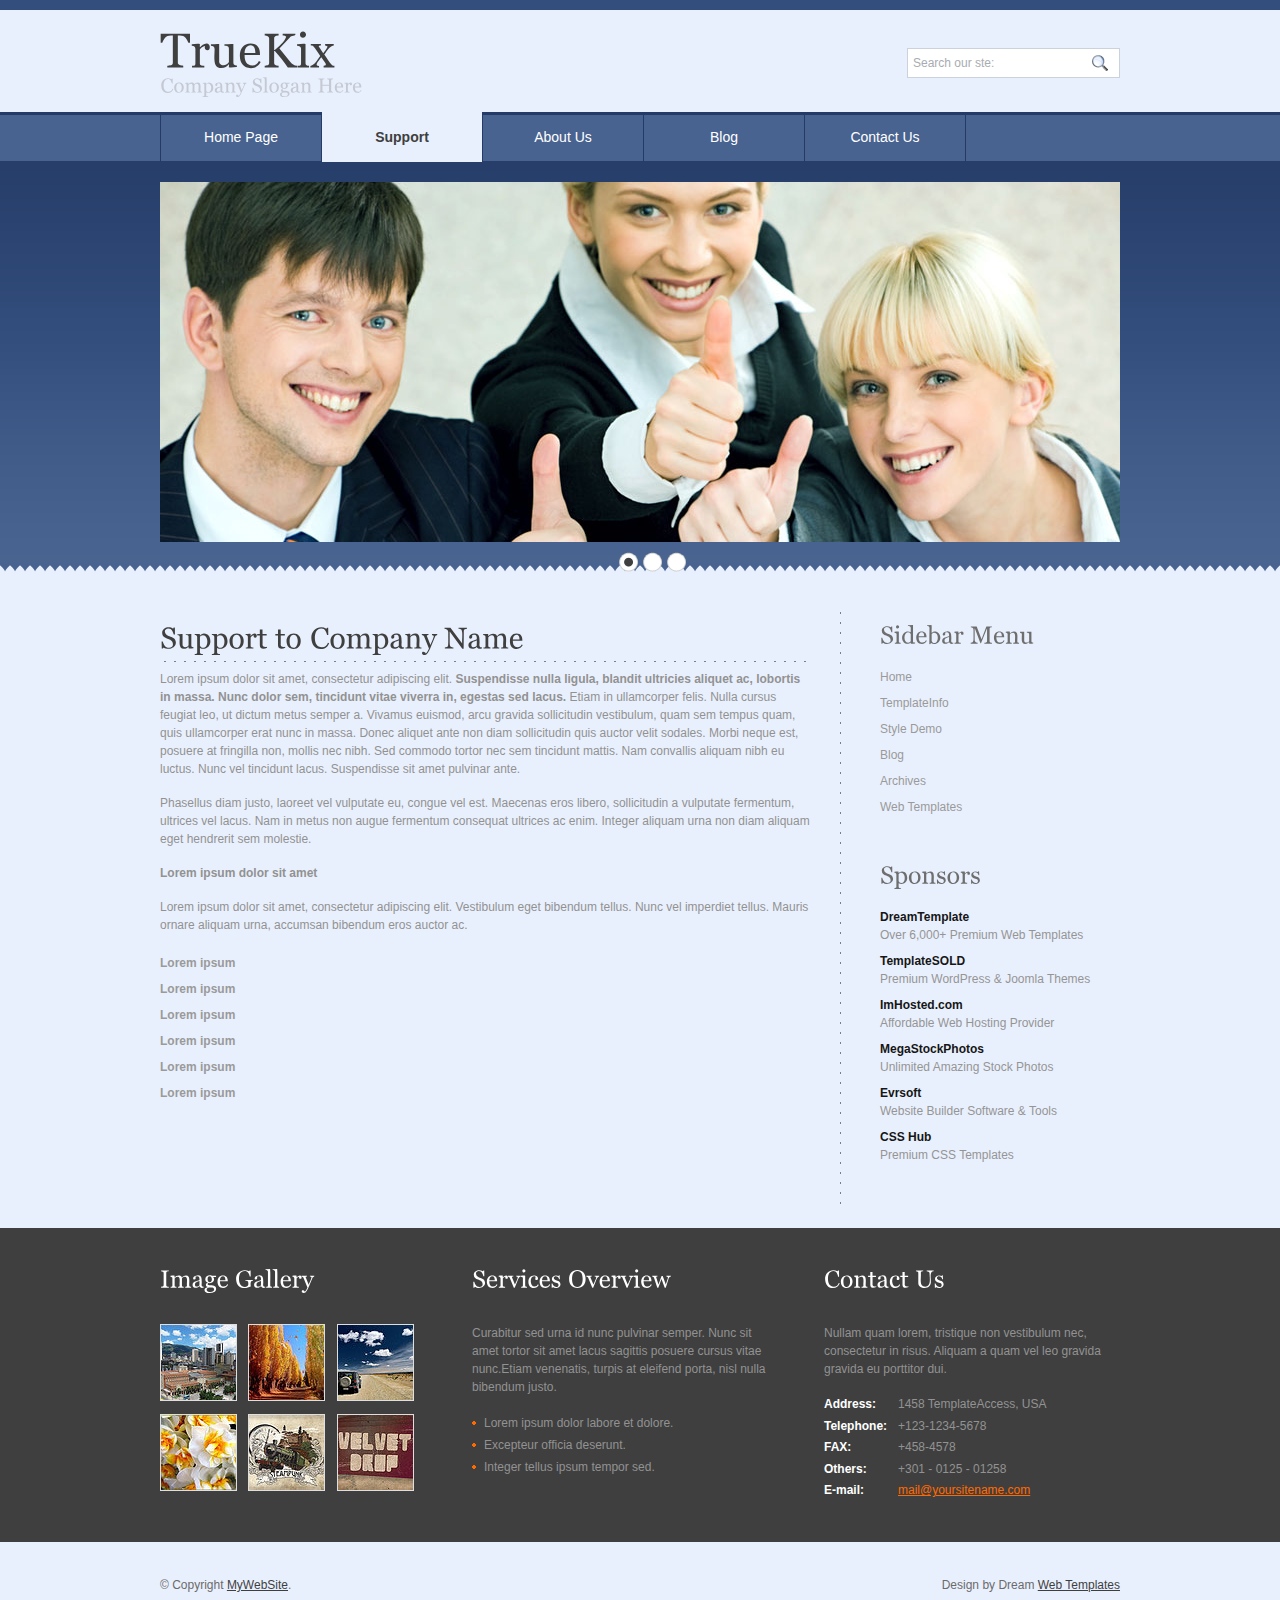
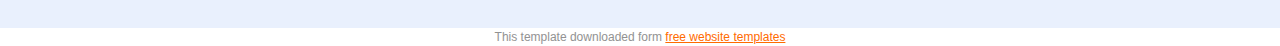
<file: support.html>
<!DOCTYPE html PUBLIC "-//W3C//DTD XHTML 1.0 Transitional//EN" "http://www.w3.org/TR/xhtml1/DTD/xhtml1-transitional.dtd">
<html xmlns="http://www.w3.org/1999/xhtml">
<head>
<title>TrueKix | Support</title>
<meta http-equiv="Content-Type" content="text/html; charset=utf-8" />
<link href="css/style.css" rel="stylesheet" type="text/css" />
<link rel="stylesheet" type="text/css" href="css/coin-slider.css" />
<script type="text/javascript" src="js/cufon-yui.js"></script>
<script type="text/javascript" src="js/cufon-georgia.js"></script>
<script type="text/javascript" src="js/jquery-1.4.2.min.js"></script>
<script type="text/javascript" src="js/script.js"></script>
<script type="text/javascript" src="js/coin-slider.min.js"></script>
</head>
<body>
<div class="main">
  <div class="header">
    <div class="header_resize">
      <div class="logo">
        <h1><a href="index.html">True<span>Kix</span> <small>Company Slogan Here</small></a></h1>
      </div>
      <div class="searchform">
        <form id="formsearch" name="formsearch" method="post" action="#">
          <span>
          <input name="editbox_search" class="editbox_search" id="editbox_search" maxlength="80" value="Search our ste:" type="text" />
          </span>
          <input name="button_search" src="images/search.gif" class="button_search" type="image" />
        </form>
      </div>
      <div class="clr"></div>
      <div class="menu_nav">
        <ul>
          <li><a href="index.html"><span>Home Page</span></a></li>
          <li class="active"><a href="support.html"><span>Support</span></a></li>
          <li><a href="about.html"><span>About Us</span></a></li>
          <li><a href="blog.html"><span>Blog</span></a></li>
          <li><a href="contact.html"><span>Contact Us</span></a></li>
        </ul>
      </div>
      <div class="clr"></div>
      <div class="slider">
        <div id="coin-slider"> <a href="#"><img src="images/slide1.jpg" width="960" height="360" alt="" /></a> <a href="#"><img src="images/slide2.jpg" width="960" height="360" alt="" /></a> <a href="#"><img src="images/slide3.jpg" width="960" height="360" alt="" /></a> </div>
        <div class="clr"></div>
      </div>
      <div class="clr"></div>
    </div>
  </div>
  <div class="content">
    <div class="content_resize">
      <div class="mainbar">
        <div class="article">
          <h2><span>Support to</span> Company Name</h2>
          <div class="clr"></div>
          <p>Lorem ipsum dolor sit amet, consectetur adipiscing elit. <strong>Suspendisse nulla ligula, blandit ultricies aliquet ac, lobortis in massa. Nunc dolor sem, tincidunt vitae viverra in, egestas sed lacus.</strong> Etiam in ullamcorper felis. Nulla cursus feugiat leo, ut dictum metus semper a. Vivamus euismod, arcu gravida sollicitudin vestibulum, quam sem tempus quam, quis ullamcorper erat nunc in massa. Donec aliquet ante non diam sollicitudin quis auctor velit sodales. Morbi neque est, posuere at fringilla non, mollis nec nibh. Sed commodo tortor nec sem tincidunt mattis. Nam convallis aliquam nibh eu luctus. Nunc vel tincidunt lacus. Suspendisse sit amet pulvinar ante.</p>
          <p>Phasellus diam justo, laoreet vel vulputate eu, congue vel est. Maecenas eros libero, sollicitudin a vulputate fermentum, ultrices vel lacus. Nam in metus non augue fermentum consequat ultrices ac enim. Integer aliquam urna non diam aliquam eget hendrerit sem molestie.</p>
          <p><strong>Lorem ipsum dolor sit amet</strong></p>
          <p>Lorem ipsum dolor sit amet, consectetur adipiscing elit. Vestibulum eget bibendum tellus. Nunc vel imperdiet tellus. Mauris ornare aliquam urna, accumsan bibendum eros auctor ac.</p>
          <ul class="sb_menu">
            <li><a href="#"><strong>Lorem ipsum</strong></a></li>
            <li><a href="#"><strong>Lorem ipsum</strong></a></li>
            <li><a href="#"><strong>Lorem ipsum</strong></a></li>
            <li><a href="#"><strong>Lorem ipsum</strong></a></li>
            <li><a href="#"><strong>Lorem ipsum</strong></a></li>
            <li><a href="#"><strong>Lorem ipsum</strong></a></li>
          </ul>
        </div>
      </div>
      <div class="sidebar">
        <div class="gadget">
          <h2 class="star"><span>Sidebar</span> Menu</h2>
          <div class="clr"></div>
          <ul class="sb_menu">
            <li><a href="#">Home</a></li>
            <li><a href="#">TemplateInfo</a></li>
            <li><a href="#">Style Demo</a></li>
            <li><a href="#">Blog</a></li>
            <li><a href="#">Archives</a></li>
            <li><a href="#">Web Templates</a></li>
          </ul>
        </div>
        <div class="gadget">
          <h2 class="star"><span>Sponsors</span></h2>
          <div class="clr"></div>
          <ul class="ex_menu">
            <li><a href="http://www.dreamtemplate.com/">DreamTemplate</a><br />
              Over 6,000+ Premium Web Templates</li>
            <li><a href="http://www.templatesold.com/">TemplateSOLD</a><br />
              Premium WordPress &amp; Joomla Themes</li>
            <li><a href="http://www.imhosted.com/">ImHosted.com</a><br />
              Affordable Web Hosting Provider</li>
            <li><a href="http://www.megastockphotos.com/">MegaStockPhotos</a><br />
              Unlimited Amazing Stock Photos</li>
            <li><a href="http://www.evrsoft.com/">Evrsoft</a><br />
              Website Builder Software &amp; Tools</li>
            <li><a href="http://www.csshub.com/">CSS Hub</a><br />
              Premium CSS Templates</li>
          </ul>
        </div>
      </div>
      <div class="clr"></div>
    </div>
  </div>
  <div class="fbg">
    <div class="fbg_resize">
      <div class="col c1">
        <h2><span>Image</span> Gallery</h2>
        <a href="#"><img src="images/gal1.jpg" width="75" height="75" alt="" class="gal" /></a> <a href="#"><img src="images/gal2.jpg" width="75" height="75" alt="" class="gal" /></a> <a href="#"><img src="images/gal3.jpg" width="75" height="75" alt="" class="gal" /></a> <a href="#"><img src="images/gal4.jpg" width="75" height="75" alt="" class="gal" /></a> <a href="#"><img src="images/gal5.jpg" width="75" height="75" alt="" class="gal" /></a> <a href="#"><img src="images/gal6.jpg" width="75" height="75" alt="" class="gal" /></a> </div>
      <div class="col c2">
        <h2><span>Services</span> Overview</h2>
        <p>Curabitur sed urna id nunc pulvinar semper. Nunc sit amet tortor sit amet lacus sagittis posuere cursus vitae nunc.Etiam venenatis, turpis at eleifend porta, nisl nulla bibendum justo.</p>
        <ul class="fbg_ul">
          <li><a href="#">Lorem ipsum dolor labore et dolore.</a></li>
          <li><a href="#">Excepteur officia deserunt.</a></li>
          <li><a href="#">Integer tellus ipsum tempor sed.</a></li>
        </ul>
      </div>
      <div class="col c3">
        <h2><span>Contact</span> Us</h2>
        <p>Nullam quam lorem, tristique non vestibulum nec, consectetur in risus. Aliquam a quam vel leo gravida gravida eu porttitor dui.</p>
        <p class="contact_info"> <span>Address:</span> 1458 TemplateAccess, USA<br />
          <span>Telephone:</span> +123-1234-5678<br />
          <span>FAX:</span> +458-4578<br />
          <span>Others:</span> +301 - 0125 - 01258<br />
          <span>E-mail:</span> <a href="#">mail@yoursitename.com</a> </p>
      </div>
      <div class="clr"></div>
    </div>
  </div>
  <div class="footer">
    <div class="footer_resize">
      <p class="lf">&copy; Copyright <a href="#">MyWebSite</a>.</p>
      <p class="rf">Design by Dream <a href="http://www.dreamtemplate.com/">Web Templates</a></p>
      <div style="clear:both;"></div>
    </div>
  </div>
</div>
<div align=center>This template  downloaded form <a href='http://all-free-download.com/free-website-templates/'>free website templates</a></div></body>
</html>
</file>
<file: css/style.css>
/* Design by http://www.dreamtemplate.com */
@charset "utf-8";
body {
	margin:0;
	padding:0;
	width:100%;
	color:#929292;
	font:normal 12px/1.5em "Liberation sans", Arial, Helvetica, sans-serif;
}
html, .main {
	padding:0;
	margin:0;
}
.main {
	background:#e9f0fd url(../images/main_bg.gif) repeat-x left top;
}
.clr {
	clear:both;
	padding:0;
	margin:0;
	width:100%;
	font-size:0;
	line-height:0;
}
h2 {
	margin:8px 0;
	padding:8px 0;
	font-size:24px;
	font-weight:bold;
	color:#3f3f3f;
}
p {
	margin:8px 0;
	padding:0 0 8px 0;
}
a {
	color:#ff6a00;
	text-decoration:underline;
}
.header, .content, .menu_nav, .fbg, .footer, form, ol, ol li, ul, .content .mainbar, .content .sidebar {
	margin:0;
	padding:0;
}
.header {
}
.header_resize {
	margin:0 auto;
	padding:0;
	width:960px;
}
.logo {
	padding:0;
	width:auto;
	float:left;
	height:112px;
}
h1 {
	margin:0;
	padding:28px 0 0;
	font-size:48px;
	font-weight:normal;
	line-height:1.2em;
	text-transform:none;
}
h1 a, h1 a:hover {
	color:#3f3f3f;
	text-decoration:none;
}
h1 span {
}
h1 small {
	display:block;
	font-size:20px;
	line-height:1.2em;
	letter-spacing:normal;
	text-transform:none;
	color:#c4c9d3;
}
.slider {
	padding:0 0 8px;
}
.rss {
	padding:18px 20px 0 0;
	float:right;
	width:auto;
}
.rss p {
	margin:0;
	padding:0;
	float:right;
	width:auto;
	color:#fff;
	font-size:13px;
	line-height:1.5em;
	font-weight:bold;
}
.rss a {
	color:#fff;
	text-decoration:none;
}
.rss a:hover {
	text-decoration:underline;
}
.rss img {
	margin:-3px 0 -3px 6px;
	border:none;
}
.menu_nav {
	margin:0 auto;
	padding:0;
	height:70px;
}
.menu_nav ul {
	list-style:none;
	padding:0;
	height:50px;
	float:left;
	border-left:1px solid #253b67;
}
.menu_nav ul li {
	margin:0;
	padding:0;
	float:left;
	border-right:1px solid #253b67;
}
.menu_nav ul li a {
	display:block;
	margin:0;
	padding:16px 0;
	width:160px;
	font-size:14px;
	line-height:18px;
	font-weight:normal;
	color:#fff;
	text-decoration:none;
	text-align:center;
}
.menu_nav ul li.active a, .menu_nav ul li a:hover {
	text-decoration:none;
	color:#3f3f3f;
	font-weight:bold;
	background:#e9f0fd;
}
.content {
	padding:24px 0;
}
.content_resize {
	margin:0 auto;
	padding:0;
	width:960px;
	background:url(../images/content_bg.gif) repeat-y 680px top;
}
.content .mainbar {
	margin:0;
	padding:0;
	float:left;
	width:650px;
}
.content .mainbar h2 {
	font-size:30px;
	line-height:1.2em;
	margin-bottom:0;
	background:url(../images/dot.gif) repeat-x left bottom;
}
.content .mainbar div.img {
	padding:12px 0 0;
	float:left;
}
.content .mainbar img {
}
.content .mainbar img.fl {
	margin:0;
	border:1px solid #8b8b8b;
}
.content .mainbar .article {
	margin:0 0 40px;
	padding:0;
}
.content .mainbar .post_content {
	float:right;
	width:430px;
}
.content .mainbar .post_content strong {
	color:#3f3f3f;
}
.content .sidebar {
	padding:0;
	float:right;
	width:240px;
}
.content .sidebar .gadget {
	margin:0 0 12px;
	padding:0 0 24px;
}
.content .sidebar h2 {
	color:#6e6e6e;
}
ul.sb_menu, ul.ex_menu {
	margin:0;
	padding:0;
	list-style:none;
	color:#959595;
}
ul.sb_menu li, ul.ex_menu li {
	margin:0;
}
ul.sb_menu li {
	padding:4px 0;
	width:220px;
}
ul.ex_menu li {
	padding:4px 0;
}
ul.sb_menu li a {
	color:#9a9a9a;
	text-decoration:none;
	margin-left:-16px;
	padding:4px 8px 4px 16px;
}
ul.ex_menu li a {
	font-weight:bold;
	color:#161616;
	text-decoration:none;
}
ul.sb_menu li a:hover, ul.ex_menu li a:hover {
	color:#ff6a00;
	font-weight:bold;
	text-decoration:none;
}
p.spec {
	padding:0 0 16px;
}
p.infopost {
	margin-bottom:8px;
	padding:6px 0;
	color:#929292;
}
p.infopost a {
	padding:0 2px;
	color:#929292;
	text-decoration:underline;
}
p.infopost a.com {
	padding-left:4px;
	float:none;
	font-weight:normal;
	text-decoration:none;
	color:#3f3f3f;
}
p.infopost a.com:hover {
	text-decoration:underline;
}
p.infopost a.com span {
	padding-left:4px;
	font-weight:bold;
}
.content .mainbar .post_content a.rm {
	display:block;
	float:right;
	padding:0 0 0 10px;
	font-weight:bold;
	text-decoration:underline;
	color:#3f3f3f;
	background:url(../images/readmore.gif) no-repeat left center;
}
.content p.pages {
	margin:0;
	padding:24px 0;
	font-size:11px;
	color:#929292;
	text-align:left;
	background:url(../images/dot.gif) repeat-x left top;
}
.content p.pages span, .content p.pages a {
	padding:8px 12px;
	text-decoration:none;
}
.content p.pages span, .content p.pages a:hover {
	color:#fff;
	background:#c9ced7;
	border:1px solid #c9ced7;
}
.content p.pages a {
	color:#929292;
	border:1px solid transparent;
}
.content p.pages small {
	font-size:12px;
	float:right;
}
.content .mainbar .comment {
	margin:0;
	padding:16px 0 0 0;
}
.content .mainbar .comment img.userpic {
	border:1px solid #dedede;
	margin:10px 16px 0 0;
	padding:0;
	float:left;
}
.fbg {
	background:#3f3f3f;
}
.fbg_resize {
	margin:0 auto;
	width:960px;
	padding:24px 0;
}
.fbg h2 {
	color:#fff;
	padding-bottom:24px;
}
.fbg img.gal {
	margin:0 8px 8px 0;
	padding:0;
	background-color:#fff;
	border:1px solid #dfdfdf;
}
.fbg .col {
	margin:0;
	float:left;
}
.fbg .c1 {
	padding:0 16px 0 0;
	width:280px;
}
.fbg .c2 {
	padding:0 36px 0 16px;
	width:300px;
}
.fbg .c3 {
	padding:0 0 0 16px;
	width:296px;
}
.fbg .fbg_ul {
	margin:0;
	padding:0;
	list-style:none;
}
.fbg .fbg_ul li {
	margin:0;
	padding:0;
	list-style:none;
}
.fbg .fbg_ul li a {
	display:block;
	margin:0;
	padding:2px 0 2px 12px;
	color:#929292;
	text-decoration:none;
	background:url(../images/li.gif) no-repeat left center;
}
.fbg .fbg_ul li a:hover {
	color:#ff6a00;
	text-decoration:underline;
}
.fbg p.contact_info {
	line-height:1.8em;
}
.fbg p.contact_info a {
	color:#ff6a00;
	text-decoration:underline;
}
.fbg p.contact_info span {
	display:block;
	float:left;
	width:74px;
	font-weight:bold;
	color:#fff;
}
ol {
	list-style:none;
}
ol li {
	display:block;
	clear:both;
}
ol li label {
	display:block;
	margin:0;
	padding:16px 0 0 0;
}
ol li input.text {
	width:480px;
	border:1px solid #c0c0c0;
	margin:0;
	padding:5px 2px;
	height:16px;
	background-color:#fff;
}
ol li textarea {
	width:480px;
	border:1px solid #c0c0c0;
	margin:0;
	padding:2px;
	background-color:#fff;
}
ol li .send {
	margin:16px 0 0 0;
}
.searchform {
	float:right;
	padding:0;
}
#formsearch {
	margin:0;
	padding:48px 0 0;
	width:auto;
	height:30px;
}
#formsearch span {
	display:block;
	margin:0;
	padding:0;
	float:left;
	background:url(../images/search_bg.gif) no-repeat left top;
}
#formsearch input.editbox_search {
	margin:0;
	padding:8px 6px;
	float:left;
	width:170px;
	font-size:12px;
	line-height:14px;
	color:#a8acb2;
	background:none;
	outline:none;
	border:none;
}
#formsearch input.button_search {
	margin:0;
	padding:0;
	border:none;
	float:left;
}
.footer {
}
.footer_resize {
	margin:0 auto;
	padding:12px 0;
	width:960px;
	line-height:1.5em;
	color:#6b6b6b;
}
.footer_resize p {
	margin:24px 0;
	padding:0;
	line-height:normal;
	white-space:nowrap;
	text-indent:inherit;
}
.footer_resize a {
	color:#3f3f3f;
	font-weight:normal;
	margin:0;
	padding:0;
	border:none;
	text-decoration:underline;
	background-color:transparent;
}
.footer_resize a:hover {
	color:#3f3f3f;
	background-color:transparent;
	text-decoration:none;
}
.footer_resize .lf {
	float:left;
}
.footer_resize .rf {
	float:right;
}
a {
	outline:none;
}
</file>
<file: css/coin-slider.css>
/*
	Coin Slider jQuery plugin CSS styles
	http://workshop.rs/projects/coin-slider
*/
.coin-slider {
	padding:0;
	overflow:hidden;
	zoom:1;
	position:relative;
	float:right;
}
.coin-slider a {
	text-decoration:none;
	outline:none;
	border:none;
}
/* buttons for switching */
.cs-buttons {
	margin:6px 0 0;
	padding:4px;
	font-size:0;
	float:left;
}
.cs-buttons a {
	margin:0 2px;
	width:20px;
	height:20px;
	float:left;
	color:#fff;
	text-indent:-10000px;
	background:url(../images/slide_p.png) no-repeat center center;
}
.cs-buttons a.cs-active {
	color:#fff;
	background-image:url(../images/slide_a.png);
}
/* text in slider */
.cs-title {
	padding:16px 60px 16px 24px;
	width:876px;
	color:#fff;
	font-size:15px;
	line-height:1.5em;
	background:url(../images/overlay.png) repeat left top;
}
/* buttons Next and Prew */
.cs-prev, .cs-next {
	background:url(../images/overlay.png) repeat left top;
	color:#fff;
	padding:0 10px;
}
</file>
